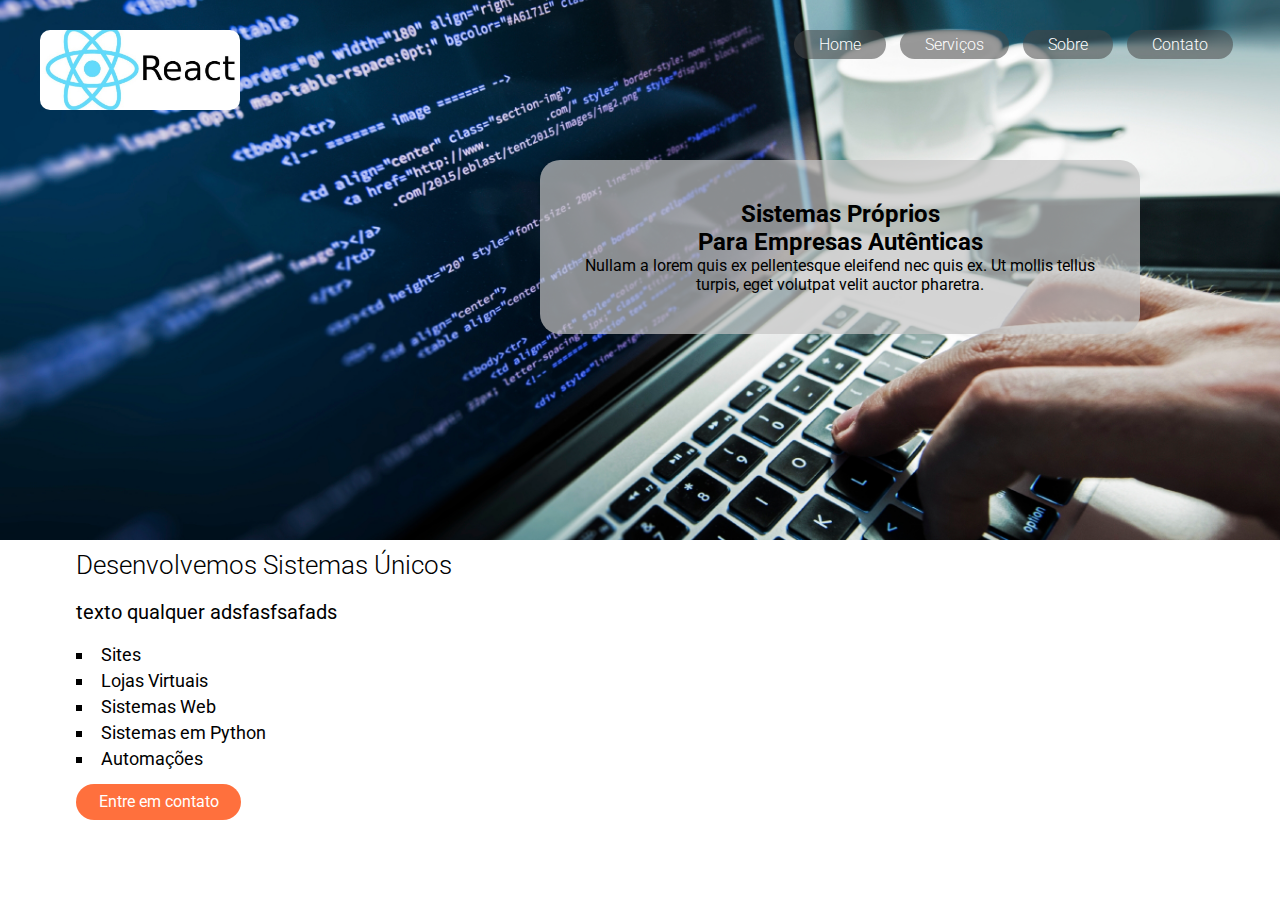
<file: index1.html>
<!DOCTYPE html>
<html>
    <head>
        <title>Projeto 02 - DC</title>
        <link rel="preconnect" href="https://fonts.googleapis.com">
        <link rel="preconnect" href="https://fonts.gstatic.com" crossorigin>
        <link href="https://fonts.googleapis.com/css2?family=Roboto:wght@300;400&display=swap" rel="stylesheet">
        <link href="css/style.css" rel="stylesheet" type="text/css">
        <meta charset="utf-8"/>
        <meta name="description" content="">
        <meta name="keywords" content="">
        <meta name="viewport" content="width=device-width,initial-scale=1.0,maximum-scale=1.0"/>
    </head>
    <body>
        <header>
            <div class="container">
                <div class="logo"></div><!-- logo --->
                <nav>
                    <ul>
                        <li><a href="">Home</a></li>
                        <li><a href="">Serviços</a></li>
                        <li><a href="">Sobre</a></li>
                        <li><a href="">Contato</a></li>
                    </ul>
                </nav>
                <div class="clear"></div><!-- limpeza --->

                <div class="chamada1">
                    <h2> Sistemas Próprios<br> Para Empresas Autênticas</h2>
                    <p>Nullam a lorem quis ex pellentesque eleifend nec quis ex. Ut mollis tellus turpis, 
                        eget volutpat velit auctor pharetra.</p>
                </div><!-- chamada1 --->

            </div><!-- container--->
        </header>
        <div class="clear"></div>

    <section class="sessao1">
        <div class="container">
            <div class="texto-sessao1">
                <h2>Desenvolvemos Sistemas Únicos</h2>
                <p>texto qualquer adsfasfsafads</p>
                <ul>
                    <li>Sites</li>
                    <li>Lojas Virtuais</li>
                    <li>Sistemas Web</li>
                    <li>Sistemas em Python</li>
                    <li>Automações</li>
                </ul>
                <div class="btn1-texto">Entre em contato</div>
            </div><!-- texto sessao1 --->
            <div class="img-sessao1">
                
            </div><!-- img sessao1<img src="img/cel1.png"> --->
        </div><!-- container--->
    </section>

    </body>
</html>
</file>
<file: css/style.css>
*{
    margin: 0;
    padding: 0;
    box-sizing: border-box;
    font-family: 'Roboto', sans-serif;
}
html, body{
    height: 100%;
}

/* iniciando estilização */

.container{
    max-width: 1200px;
    margin: 0 auto;
    /*background-color: thistle;*/
    text-align: center;
}
.logo{
    float: left;
    width: 200px;
    height: 80px;
    border-radius: 10px;
    background-image: url(/img/logo1.jpg);
    background-position: center;
    background-repeat: no-repeat;
    background-size: cover;
}
header{
    /*background-color: rgb(85, 199, 132);*/
    width: 100%;
    height: 60vh;
    padding: 30px 2%;
    background-image: url(/img/fundo_dev1.jpg);
    background-position: center;
    background-repeat: no-repeat;
    background-size: cover;
}
.clear{
    clear: both;
}
/* iniciando menu */
nav{
    /*background-color: rgb(139, 138, 209);*/
    float: right;
    display: inline-block;
}
ul{
    list-style-type: none;
}
nav li{
    float: left;
    padding: 5px 7px;
}
header nav a{
    color: white;
    text-decoration: none;
    background-color: rgba(70, 70, 70, 0.541);
    padding: 5px 25px;
    margin-top: 10px;
    border-radius: 20px;
    font-weight: 300;
    transition: 0.3s;
}
a:hover{
    background-color: #fff;
    color: #000;
}


/* iniciando menu */
.chamada1{
    float: right;
    margin: 50px 100px;
    width: 50%;
    height: 50%;
    padding: 40px;
    background-color: rgba(197, 197, 197, 0.7);
    border-radius: 20px;
}

/* iniciando section1 */
section.sessao1{
    width: 100%;
}
.texto-sessao1{
    float: left;
    width: 50%;
    padding: 10px 3%;
    text-align: left;
    /*background-color: olivedrab;*/
}
.texto-sessao1 h2{
    font-size: 30px;
    font-weight: 400;
}
.texto-sessao1 h2{
    font-weight: 300;
    font-size: 26px;
}
.texto-sessao1 p{
    font-size: 20px;
    margin-top: 20px;
    margin-bottom: 20px;  
}
.texto-sessao1 li{
    font-size: 18px;
    list-style-position: inside;
    list-style-type: square;
    padding-bottom: 5px;
}
.btn1-texto{
    background-color: #ff703d;
    width: 165px;
    height: 36px;
    color: white;
    cursor: pointer;
    margin-top: 10px;
    border-radius: 20px;
    text-align: center;
    line-height: 36px;
    transition: 0.3s;
}
.btn1-texto:hover{
    background-color: #271d19;
    width: 165px;
    height: 36px;
    color: white;
    cursor: pointer;
    margin-top: 10px;
    border-radius: 20px;
    text-align: center;
    line-height: 36px;
}
.img-sessao1{
    float: right;
    /*border: solid #000;*/
    width: 49%;
}


/* iniciando menu */
@media screen and (max-width: 900px){
    header{
        /*background-color: rgb(178, 199, 85);*/
        width: 100%;
        height: 60vh;
        padding: 5px 2%;
    }
    .container{
        display: flex;
        flex-direction: row;
        flex-wrap: wrap;
        justify-content: center;
        align-items: center;
    }
    .logo{
        float: none;
        display: flex;
        justify-content: center;
        align-items: center;
        align-content: center;
        width: 200px;
        height: 80px;
        border: solid #000;
        background-image: url(/img/logo1.jpg);
        background-position: center;
        background-repeat: no-repeat;
        background-size: cover;
    }
    nav{
        /*background-color: rgb(139, 138, 209);*/
        float: none;
    }
    nav li{
        float: left;
        padding: 18px 5px;
    }
    header nav a{
        color: white;
        text-decoration: none;
        background-color: rgb(67, 59, 192);
        padding: 10px 10px;
        border-radius: 10px;
        font-weight: 300;
        transition: 0.3s;
    }
    .chamada1{
        float: none;
        text-align: left;
        margin: 10px;
        width: 90%;
        height: 30%;
        padding: 20px;
        background-color: rgba(194, 194, 194, 0.6);
        border-radius: 20px;
    }
    .texto-sessao1{
        float: none;
        width: 100%;
        padding: 10px 3%;
        
        /*background-color: olivedrab;*/
    }
    .btn1-texto{
        text-align: center;
    }
    .img-sessao1{
        float: none;
        /*border: solid #000;*/
        width: 100%;
    }
}
/*
@media only screen and (orientation: landscape){
    .chamada1{
        float: none;
        text-align: left;
        margin: 10px;
        width: 50%;
        height: 30%;
        padding: 20px;
        background-color: rgba(165, 51, 51, 0.7);
        border-radius: 20px;
    }
    header{
        background-color: rgb(115, 121, 88);
        width: 100%;
        height: 60vh;
        padding: 5px 2%;
    }
}
*/
</file>
